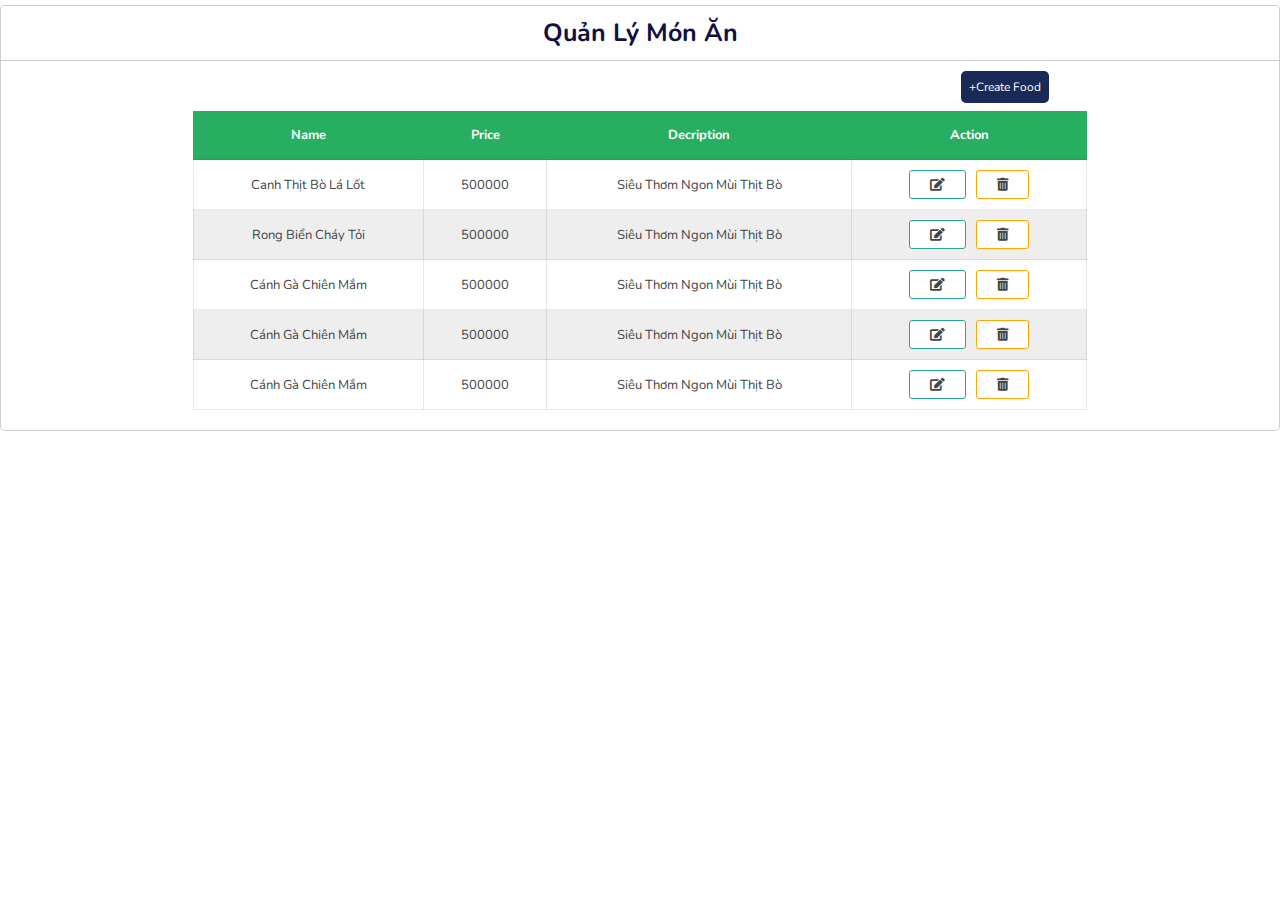
<file: FrontEndDesign/ManageForm/index.html>
<!DOCTYPE html>
<html lang="en">
<head>
    <meta charset="UTF-8">
    <meta http-equiv="X-UA-Compatible" content="IE=edge">
    <link rel="stylesheet" href="https://cdnjs.cloudflare.com/ajax/libs/font-awesome/5.15.3/css/all.min.css">
    <meta name="viewport" content="width=device-width, initial-scale=1.0">
    <link rel="stylesheet" href="style.css">
    <title>Table</title>
</head>
<body>
    <section class="manage-container">
        <div class = "table-Container">
            <h3 class= "title"> Quản Lý Món Ăn</h3>
            <div class="table-box"> 
                <div class="create">
                    <input type="button" value="+Create Food">
                </div>
                <table>
                    <thead>
                        <tr>
                            <th>Name</th>
                            <th>Price</th>
                            <th>Decription</th>
                            <th>Action</th>
                          </tr>
                    </thead>

                    <tbody>
                        <tr>
                            <td>Canh thịt bò lá lốt</td>
                            <td>500000</td>
                            <td>Siêu thơm ngon mùi thịt bò</td>
                            <td>
                            <span class="action_btn">
                            <a href="#" class="fas fa-edit" ></a>
                            <a href="#" class="fas fa-trash-alt"></a>
                            </span>
                            </td>
                        </tr>
                        <tr>
                            <td>Rong biển cháy tỏi</td>
                            <td>500000</td>
                            <td>Siêu thơm ngon mùi thịt bò</td>
                            <td>
                            <span class="action_btn">
                            <a href="#" class="fas fa-edit" ></a>
                            <a href="#" class="fas fa-trash-alt"></a>
                            </span>
                            </td>
                        </tr>
                        <tr>
                            <td>Cánh gà chiên mắm</td>
                            <td>500000</td>
                            <td>Siêu thơm ngon mùi thịt bò</td>
                            <td>
                            <span class="action_btn">
                            <a href="#" class="fas fa-edit" ></a>
                            <a href="#" class="fas fa-trash-alt"></a>
                            </span>
                            </td>
                        </tr>
                        <tr>
                            <td>Cánh gà chiên mắm</td>
                            <td>500000</td>
                            <td>Siêu thơm ngon mùi thịt bò</td>
                            <td>
                            <span class="action_btn">
                            <a href="#" class="fas fa-edit" ></a>
                            <a href="#" class="fas fa-trash-alt"></a>
                            </span>
                            </td>
                        </tr>
                        <tr>
                            <td>Cánh gà chiên mắm</td>
                            <td>500000</td>
                            <td>Siêu thơm ngon mùi thịt bò</td>
                            <td>
                            <span class="action_btn">
                            <a href="#" class="fas fa-edit" ></a>
                            <a href="#" class="fas fa-trash-alt"></a>
                            </span>
                            </td>
                        </tr>
                    </tbody>
                </table>
            </div>

        </div>


    </section>
</body>
</html>
</file>
<file: FrontEndDesign/ManageForm/style.css>
@import url("https://fonts.googleapis.com/css2?family=Nunito:wght@200;300;400;600;700&display=swap");
:root {
  --green: #27ae60;
  --black: #192a56;
  --light-color: #666;
  --box-shadow: 0 1rem 1rem rgba(0, 0, 0, 0.1);
}

* {
  font-family: "Nunito", sans-serif;
  margin: 0;
  padding: 0;
  box-sizing: border-box;
  text-decoration: none;
  outline: none;
  border: none;
  text-transform: capitalize;
  transition: all 0.2s linear;
}

html {
  font-size: 62.5%;
  overflow-x: hidden;
  scroll-padding-top: 8.5rem;
  scroll-behavior: smooth;
}
.manage-container {
  top: 8.5 rem;
  left: 0;
  right: 0;
  height: calc(100vh-8.5rem);
  background-color: white;
  overflow-y: auto;
  padding-top: 0.5rem;
}
.manage-container .title {
  font-size: 2.5rem;
  padding: 1rem;
  color: #130f40;
  border-bottom: 0.1rem solid rgba(0, 0, 0, 0.2);
  text-align: center;
}
.manage-container .table-Container {
  border: 0.1rem solid rgba(0, 0, 0, 0.2);
  border-radius: 0.5rem;
  background-color: white;
}
.manage-container .table-Container .table-box {
  font-size: 1.3rem;
  color: #444;
  white-space: nowrap;
  border-collapse: collapse;
  text-align: center;
  padding-bottom: 2rem;
}

.manage-container .table-Container .table-box .create {
  text-align: right;
  margin-right: 18%;
  padding-bottom: 0.8rem;
}
.manage-container .table-Container .table-box .create input {
  margin-top: 1rem;
  font-size: 1.2rem;
  color: #fff;
  background: var(--black);
  border-radius: 0.5rem;
  padding: 0.8rem;
}
table {
  width: 70%;
  font-size: 1.3rem;
  color: #444;
  white-space: nowrap;
  border-collapse: collapse;
  text-align: center;
  margin-left: auto;
  margin-right: auto;
}
table th {
  background-color: var(--green);
  color: #fff;
  padding: 1.5rem;
}
table td {
  border: 1px solid #00000017;
  padding: 1rem 1.5rem;
}
table tr {
  background-color: #fff;
  transition: 0.3s ease-in-out;
}
tr:nth-child(even) {
  background-color: rgb(238, 238, 238);
}
tr:hover {
  filter: drop-shadow(0px 2px 6px #0002);
}
.manage-container .table-Container .table-box .action_btn {
  display: flex;
  justify-content: center;
  gap: 1rem;
}
.manage-container .table-Container .table-box .action_btn a {
  text-decoration: none;
  color: #444;
  background: #fff;
  border: 1px solid;
  display: inline-block;
  padding: 7px 20px;
  font-weight: bold;
  border-radius: 3px;
  transition: 0.3s ease-in-out;
}
.manage-container .table-Container .table-box .action_btn a:nth-child(1) {
  border-color: #26a69a;
}
.manage-container .table-Container .table-box .action_btn a:nth-child(2) {
  border-color: orange;
}
.manage-container .table-Container .table-box .action_btn a:hover {
  box-shadow: 0 3px 8px #0003;
}
</file>
